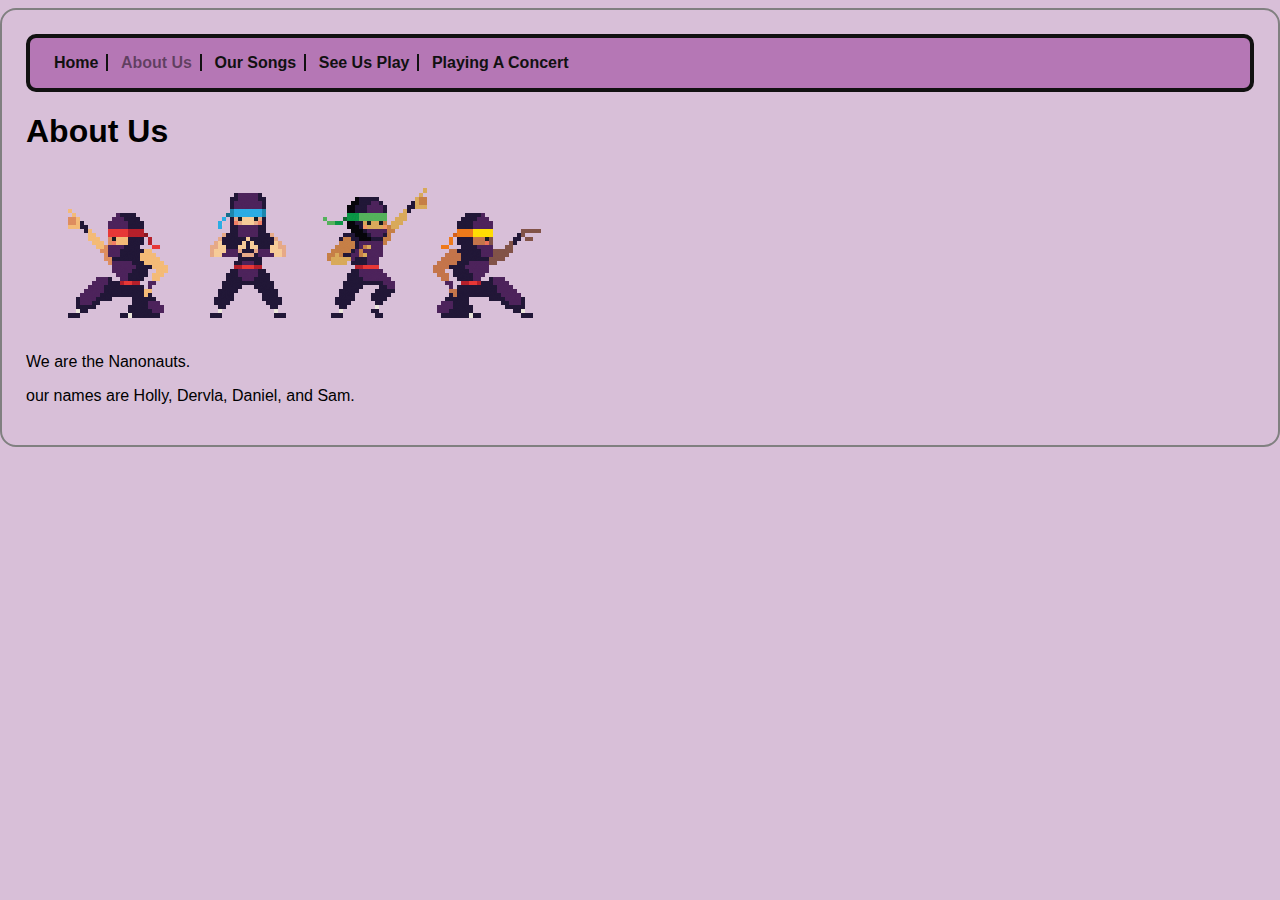
<file: AboutUs.html>
<!DOCTYPE html>
<html>
    <head>
        <title>About Us</title>
        <link rel="stylesheet" href="css/stylesheet.css">
    </head>
    <body>
        <nav>
            <ul>
                <li><a href="index.html">Home</a></li>
                <li class="selected">About Us</li>
                <li><a href="Our-Songs.html">Our Songs</a></li>
                <li><a href="See-Us-Play.html">See Us Play</a></li>
                <li><a href="Playing-A-Concert.html">Playing A Concert</a></li>
            </ul>
        </nav>
        <h1>About Us</h1>
        <p><img src="images/nanonauts.png" alt="Picture of The Nanonauts"></p>
        <p>We are the Nanonauts.</p>
        <p>our names are Holly, Dervla, Daniel, and Sam.</p>
    </body>
</html>
</file>
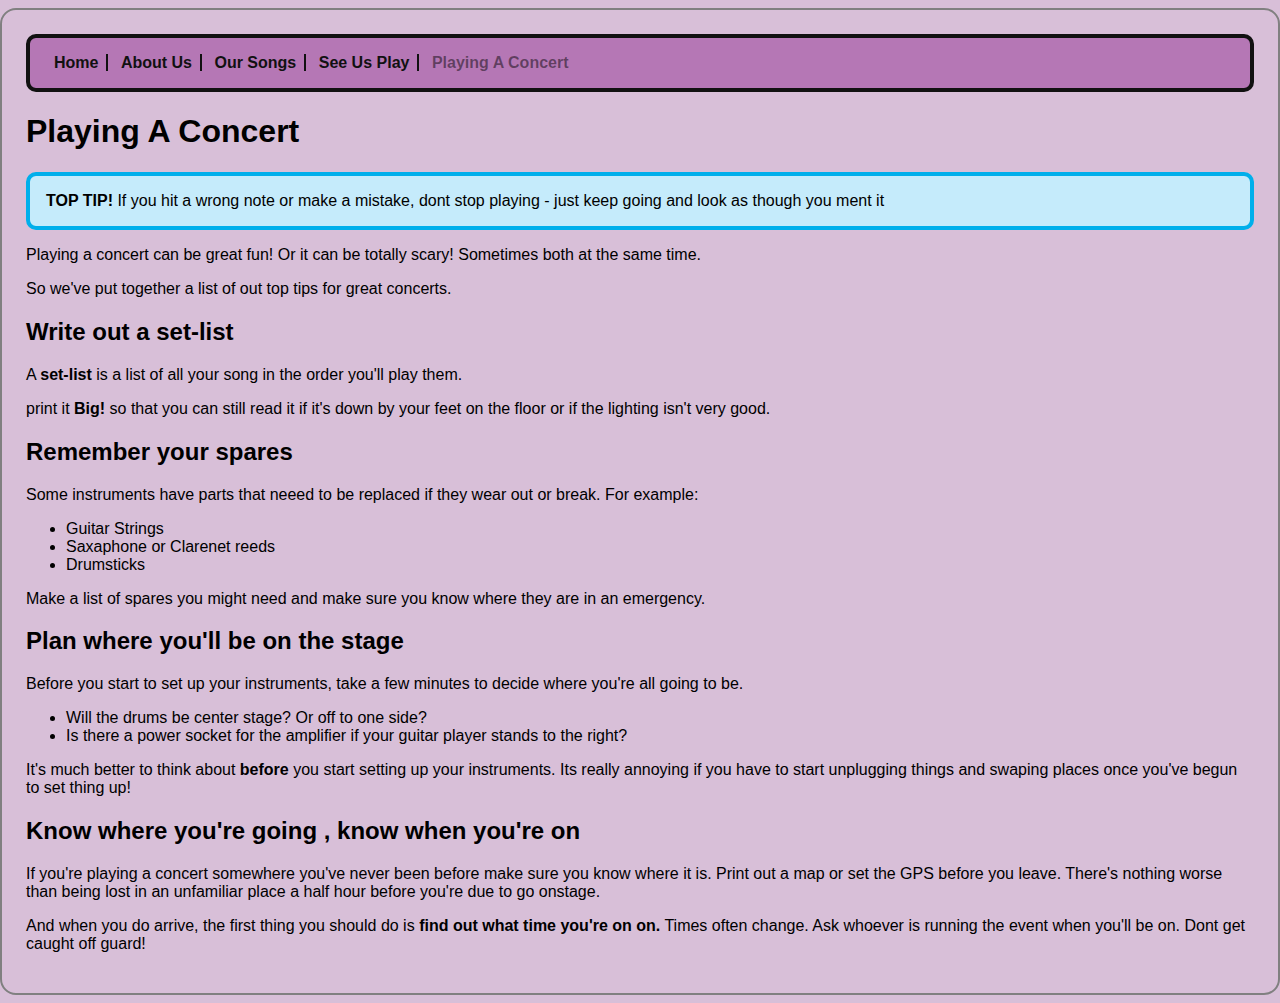
<file: Playing-A-Concert.html>
<!DOCTYPE html>
<html>
    <head>
        <title>Playing A Concert</title>
        <link rel="stylesheet" href="css/stylesheet.css">
    </head>
    <body>
        <nav>
            <ul>
                <li><a href="index.html">Home</a></li>
                <li><a href="AboutUs.html">About Us</a></li>
                <li><a href="Our-Songs.html">Our Songs</a></li>
                <li><a href="See-Us-Play.html">See Us Play</a></li>
                <li class="selected">Playing A Concert</li>
            </ul>
        </nav>
        <h1>Playing A Concert</h1>
        <p class="top-tip">If you hit a wrong note or make a mistake, dont stop playing - just keep going and look as though you ment it</p>
        <p>Playing a concert can be great fun! Or it can be totally scary! Sometimes both at the same time.</p>
        <p>So we've put together a list of out top tips for great concerts.</p>
        <h2>Write out a set-list</h2>
        <p>A <strong>set-list</strong> is a list of all your song in the order you'll play them.</p>
        <p>print it <strong>Big!</strong> so that you can still read it if it's down by your feet on the floor or if the lighting isn't very good.</p>
        <h2>Remember your spares</h2>
        <p>Some instruments have parts that neeed to be replaced if they wear out or break. For example:</p>
        <ul>
            <li>Guitar Strings</li>
            <li>Saxaphone or Clarenet reeds</li>
            <li>Drumsticks</li>
        </ul>
        <p>Make a list of spares you might need and make sure you know where they are in an emergency.</p>
        <h2>Plan where you'll be on the stage</h2>
        <p>Before you start to set up your instruments, take a few minutes to decide where you're all going to be.</p>
        <ul>
            <li>Will the drums be center stage? Or off to one side?</li>
            <li>Is there a power socket for the amplifier if your guitar player stands to the right?</li>
        </ul>
        <p>It's much better to think about <strong>before</strong> you start setting up your instruments. Its really annoying if you have to start unplugging things and swaping places once you've begun to set thing up!</p>
        <h2>Know where you're going , know when you're on</h2>
        <p>If you're playing a concert somewhere you've never been before make sure you know where it is. Print out a map or set the GPS before you leave. There's nothing worse than being lost in an unfamiliar place a half hour before you're due to go onstage.</p>
        <p>And when you do arrive, the first thing you should do is <strong>find out what time you're on on.</strong> Times often change. Ask whoever is running the event when you'll be on. Dont get caught off guard!</p>
    </body>
</html>
</file>
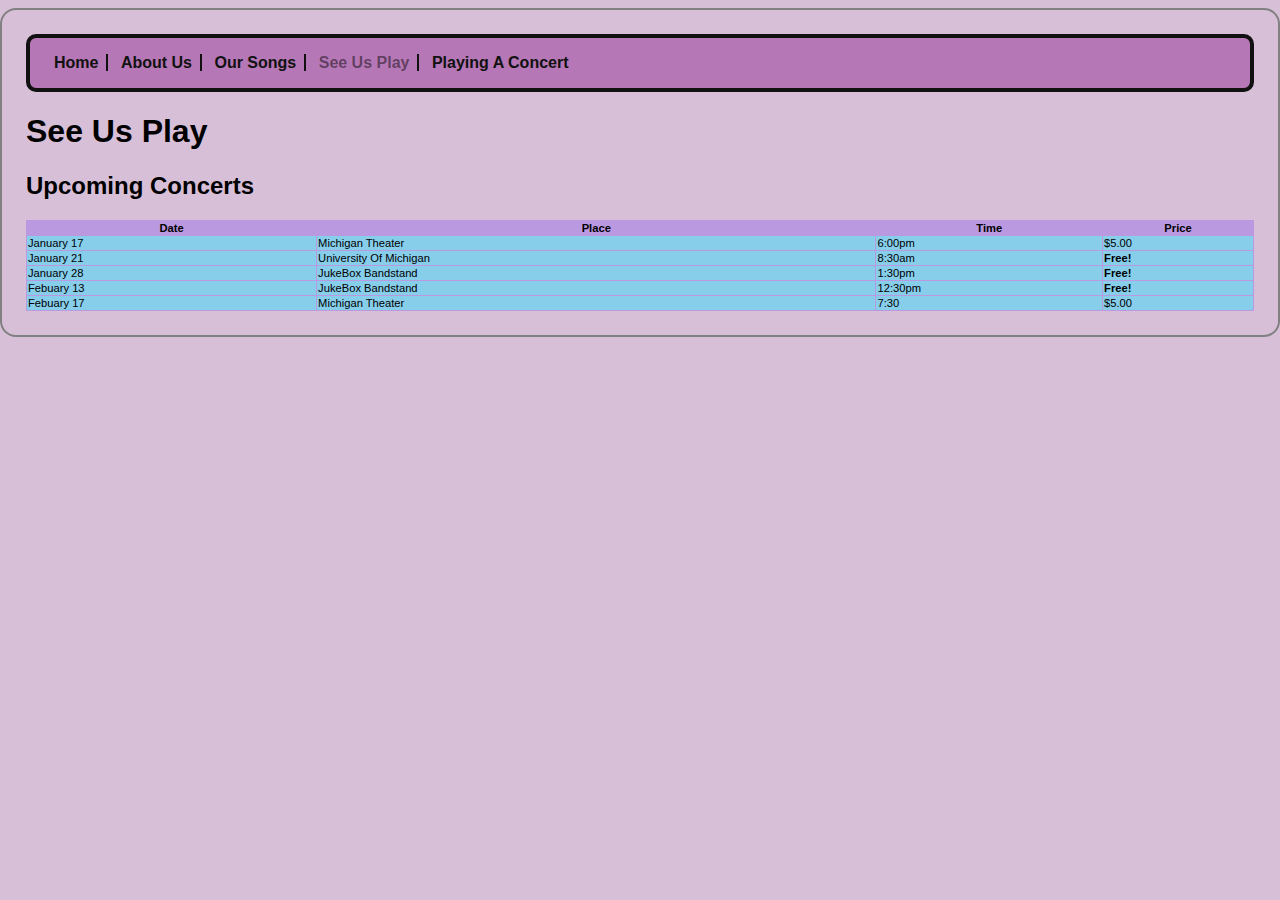
<file: See-Us-Play.html>
<!DOCTYPE html>
<html>
    <head>
        <title>See Us Play</title>
        <link rel="stylesheet" href="css/stylesheet.css">
    </head>
    <body>
        <nav>
            <ul>
                <li><a href="index.html">Home</a></li>
                <li><a href="AboutUs.html">About Us</a></li>
                <li><a href="Our-Songs.html">Our Songs</a></li>
                <li class="selected">See Us Play</li>
                <li><a href="Playing-A-Concert.html">Playing A Concert</a></li>
            </ul>
        </nav>
        <h1>See Us Play</h1>
        <h2>Upcoming Concerts</h2>
        <table>
            <tr>
                <th>Date</th><th>Place</th><th>Time</th><th>Price</th>
            </tr>
            <tr>
                <td>January 17</td><td>Michigan Theater</td><td>6:00pm</td><td>$5.00</td>
            </tr>
            <tr>
                <td>January 21</td><td>University Of Michigan</td><td>8:30am</td><td><b>Free!</b></td>
            </tr>
            <tr>
                <td>January 28</td><td>JukeBox Bandstand</td><td>1:30pm</td><td><b>Free!</b></td>
            </tr>
            <tr>
                <td>Febuary 13</td><td>JukeBox Bandstand</td><td>12:30pm</td><td><b>Free!</b></td>
            </tr>
            <tr>
                <td>Febuary 17</td><td>Michigan Theater</td><td>7:30</td><td>$5.00</td>
            </tr>
        </table>
    </body>
</html>
</file>
<file: css/stylesheet.css>
body{
background-color: thistle;
border: 2px solid grey;
border-radius: 16px;
font-family: sans-serif;
margin-left: auto;
margin-right: auto;
max-width: 1240px;
min-width: 256;
padding-top: 8px;
padding-bottom: 24px;
padding-left: 24px;
padding-right: 24px;
}
html{
background-color: lightskyblueW
}
nav ul{
    list-style-type: none;
    background-color: #B577B5;
    border: 4px solid #111111;
    border-radius: 10px;
    font-family: sans-serif;
    font-weight: bold;
    padding: 16px;
}
nav ul li{
    display: inline;
    border-right: 2px solid #111111;
    padding-right: 8px;
    padding-left: 8px;
}
nav ul li:last-child{
    border-right: none;
}
nav ul li a{
    text-decoration: none;
    color: #111111;
}
p.top-tip{
    border: 4px solid #00afeb;
    border-radius: 10px;
    padding: 16px;
    background-color: #c5ebfb;
}
p.top-tip::before{
    color: black;
    content: "TOP TIP! ";
    font-weight: bold;
}
table{
    font-size: 70%;
    border-collapse: collapse;
    width: 100%;
}
th, td{
    border: 1px solid;
    border-color: #ba99e0 
}
th{
    background-color: #ba99e0;
}
td{
    background-color: skyblue;
}
nav li.selected{
    color: rgba(0, 0, 0, 0.466);
}
nav li a:hover{
    text-decoration: underline;
color:skyblue;
}
h1.heading{
    color: black;
}
</file>
